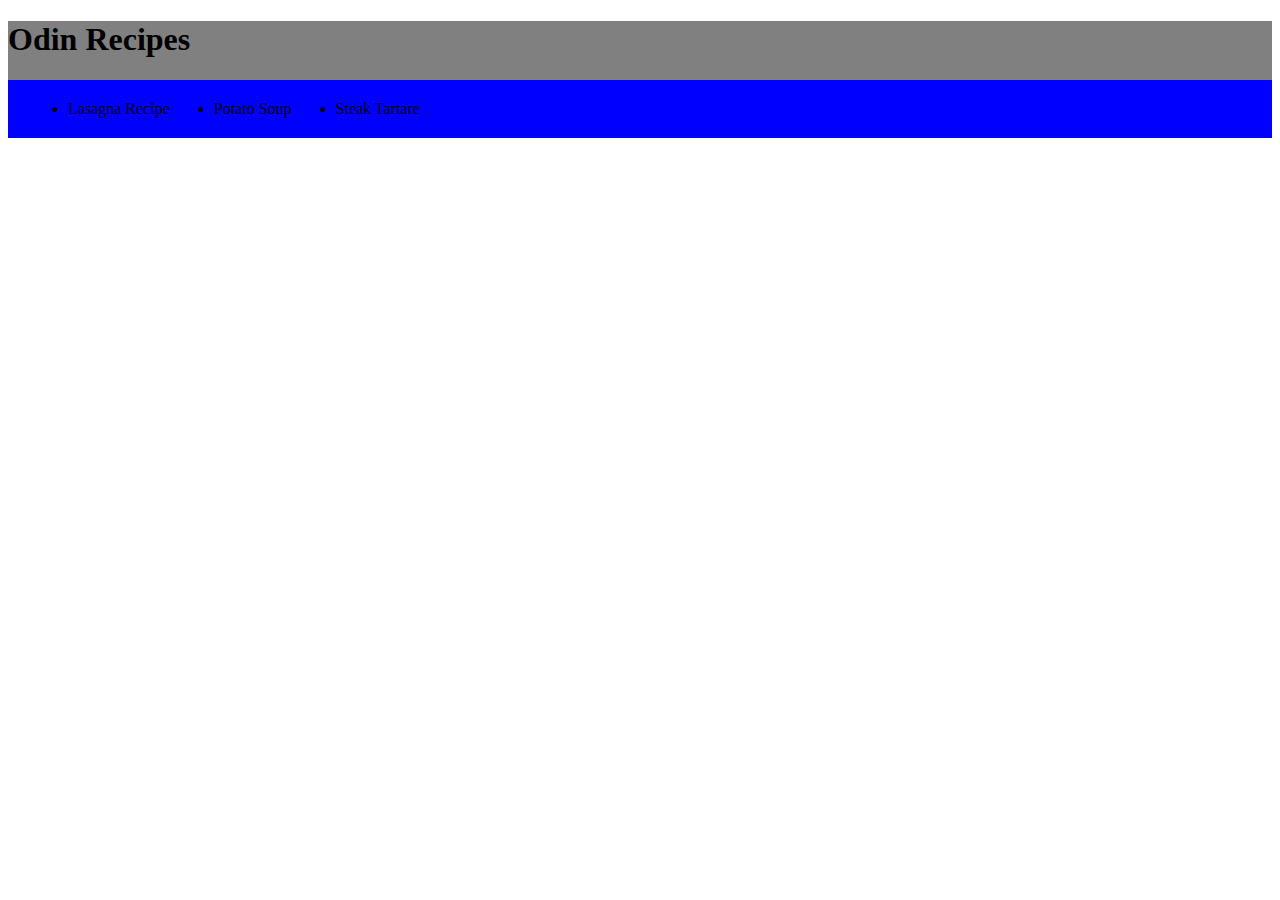
<file: index.html>
<!DOCTYPE html>
<html lang="en" dir="ltr">
  <head>
    <meta charset="utf-8">
    <link rel="stylesheet" href="main.css">

    <title></title>
  </head>
  <body>
    <div class="title">
      <h1>Odin Recipes</h1>
      <div class="recipes">
        <ul>
          <div class="category" id="cat1"><li href="/recipes/lasagna.html">Lasagna Recipe</li></div>
          <div class="category" id="cat2"><li href="/recipes/potato-soup.html">Potato Soup</li></div>
          <div class="category" id="cat3"><li href="/recipes/steak-tartare.html">Steak Tartare</li></div>
        </ul>
      </div>
    </div>

  </body>
</html>
</file>
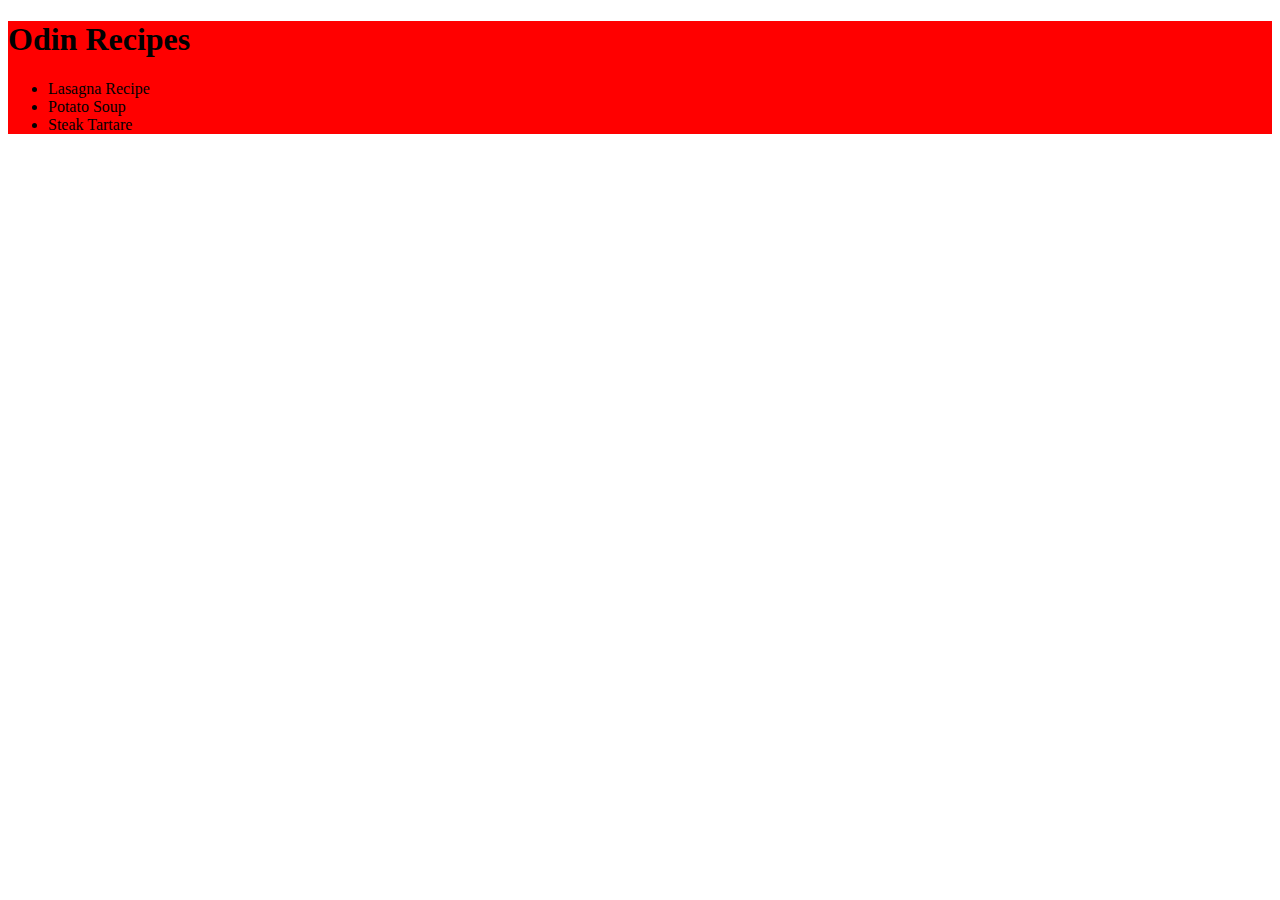
<file: Docs/index.html>
<!DOCTYPE html>
<html lang="en" dir="ltr">
  <head>
    <meta charset="utf-8">
    <link rel="stylesheet" href="main.css">

    <title></title>
  </head>
  <body>
    <div class="title">
      <h1>Odin Recipes</h1>
      <div class=“recipes"> 
        <ul>
          <li href="/recipes/lasagna.html">Lasagna Recipe</li>
          <li href="/recipes/potato-soup.html">Potato Soup</li>
          <li href="/recipes/steak-tartare.html">Steak Tartare</li>
        </ul>
      </div>
    </div>

  </body>
</html>
</file>
<file: main.css>
.title {
  background-color: grey;
}

.recipes {
  background-color: blue;
}


.category {
  display: inline-flex;
  margin: 20px;

#cat1 {
  background-color: green;
}
</file>
<file: Docs/main.css>
.title {
  background-color: red;
}

h1 {
  font-size: 45 px;
}

.recipes {
  background-color: blue;
}
</file>
